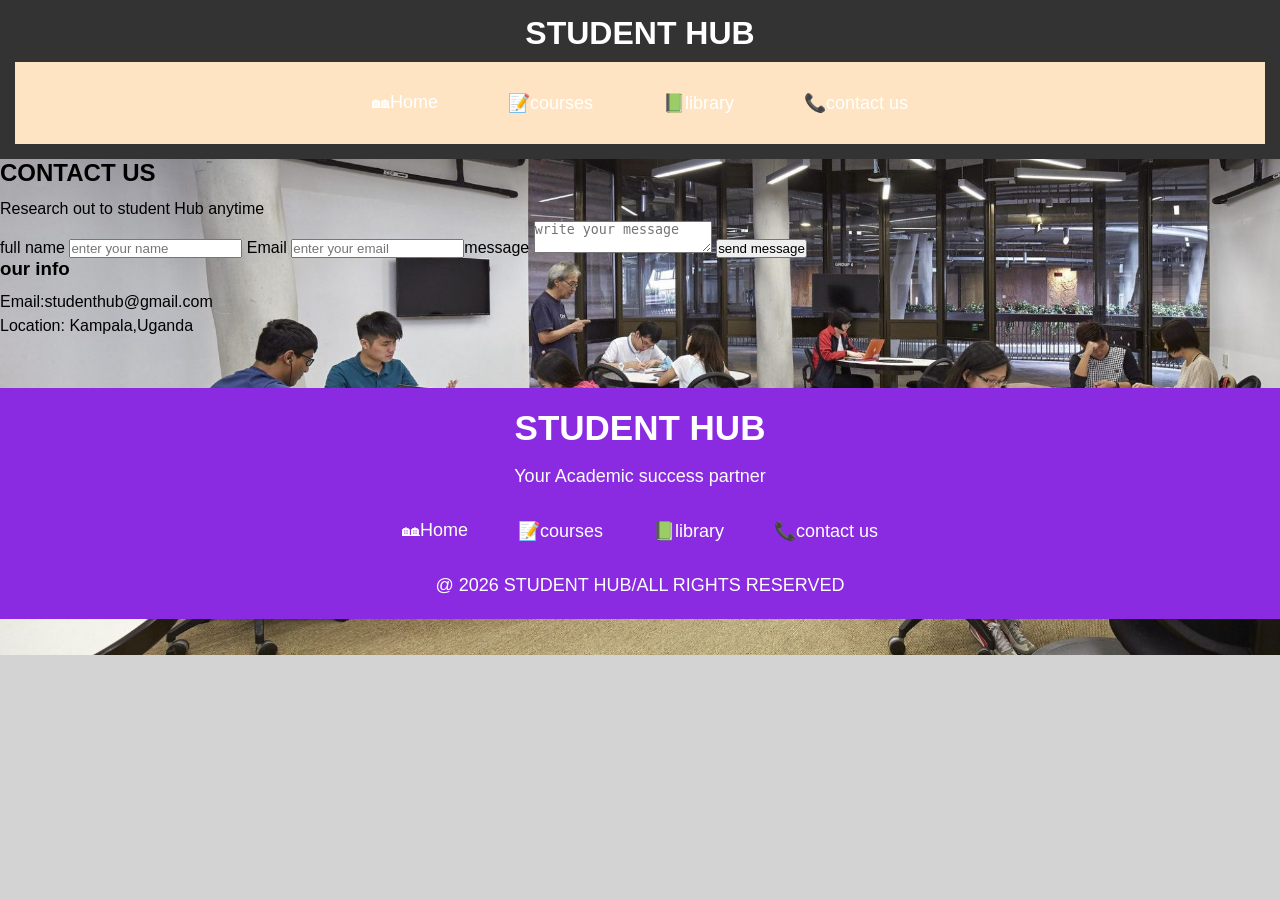
<file: contact.html>
<!DOCTYPE html>
<html lang="en">
<head>
    <meta charset="UTF-8">
    <meta name="viewport" content="width=device-width, initial-scale=1.0">
    <title>Contact Us-Student Hub</title>
    <link rel="stylesheet" href="style.css">
    <style>
        body{
            background-image: url(jum.jpg);
        }
    </style>
</head>
<body>
    <header>
        <h1>STUDENT HUB</h1>
     <nav class="navigation">
                <ul>
            <li><a href="index.html">🏘Home</a></li>
            <li><a href="course.html">📝courses</a></li>
            <li><a href="library.html">📗library</a></li>
            <li><a href="contact.html">📞contact us</a></li>
        </ul>
        </nav>
        </header>
    <section class="contact-page">
        <h2>CONTACT US</h2>
        <p>Research out to student Hub anytime</p>
        <div class="contact-container">
        <form class="contact-form"> 
           <label>full name</label>
           <input type="text" placeholder="enter your name">
            <label>Email</label>
            <input type="email" placeholder="enter your email"
            <label>message</label>
            <textarea placeholder="write your message"></textarea>
            <button type="submit">send message</button>
        </form>
        <div class="contact-info">
            <h3>our info</h3>
            <p>Email:studenthub@gmail.com</p>
            <p><phone:+25679419882</p>
            <p>Location: Kampala,Uganda</p>
        </div>
        </div>
    </section>
      <footer>
          <div class="footer-content">
            <h2>STUDENT HUB</h2>    
            <P>Your Academic success partner</P>
            <div class="footer-links">
                <ul>
            <li><a href="index.html">🏘Home</a></li>
            <li><a href="course.html">📝courses</a></li>
            <li><a href="library.html">📗library</a></li>
            <li><a href="contact.html">📞contact us</a></li>
              </ul>
            </div>
            <p class="copy">@ 2026 STUDENT HUB/ALL RIGHTS RESERVED</p>
        </div>
    </footer>
      <script>
        document.querySelector("contactform"). addEventListener("submit",function(event) {
            let name=document.querySelector(".contactform input[type='text']").valve.trim();
            let email=document.querySelector(".contactform input[type='email']").valve.trim();
            let message=document.querySelector(".contactform textarea").valve.trim();
            if (name.length < 3){
                alert("name must be at least 3 characters");
                event.preventDefault();
                return;
            }
            if (!email.includes(@)|| ! email.includes(".")){
                alert("enter a valid email");
                event.preventDefault();
            }
            if (message.length < 10){
                alert("message must be atleast 10 characters ");
                event.preventDefault();
                return;
            }
            alert("form submitted successfully!")
        })
      </script>
    
</body>
</html>
</file>
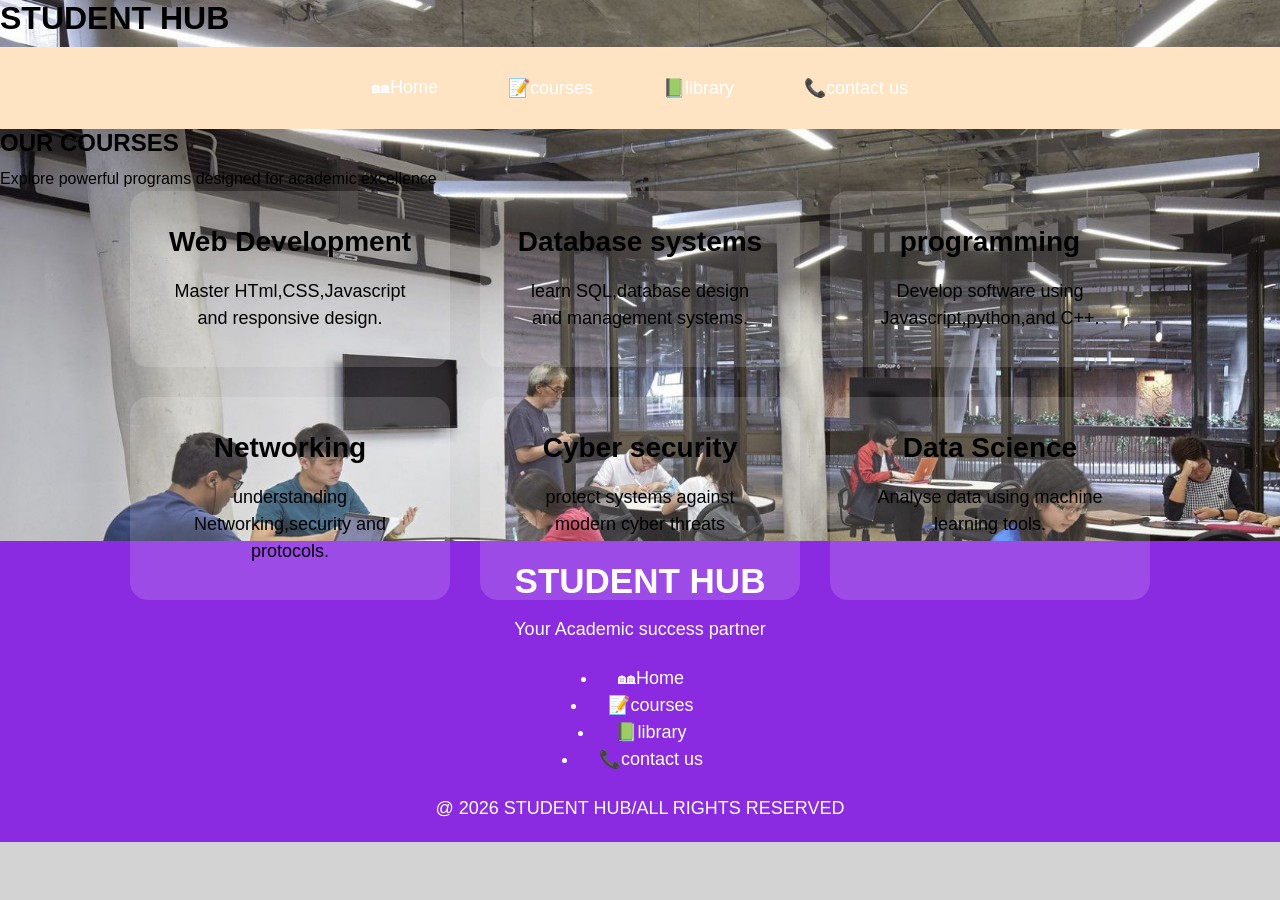
<file: course.html>
<!DOCTYPE html>
<html lang="en">
<head>
    <title>Course-Student Hub</title>
    <link rel="stylesheet"href="style.css">
    <style>
        body{
            background-image: url(jum.jpg);
        }
    </style>
</head>
<body>
    <div class="navigation">
        <h1>STUDENT HUB</h1>
        <nav>
             <ul>
            <li><a href="index.html">🏘Home</a></li>
            <li><a href="course.html">📝courses</a></li>
            <li><a href="library.html">📗library</a></li>
            <li><a href="contact.html">📞contact us</a></li>
        </ul>
        </nav>
    </div>
    <div class="courses-page">
        <h2>OUR COURSES</h2>
        <P>Explore powerful programs designed for academic excellence</P>
        <div class="courses-container">
            <div class="course-box">
                <h3>Web Development</h3>
                <p>Master HTml,CSS,Javascript and responsive design.</p>
            </div>
            <div class="course-box">
                <h3>Database systems</h3>
                <p>learn SQL,database design and management systems.</p>
            </div>
            <div class="course-box">
                <h3>programming</h3>
                <p>Develop software using Javascript,python,and C++.</p>
            </div>
            <div class="course-box">
                <h3>Networking</h3>
                <p>understanding Networking,security and protocols.</p>
            </div>
            <div class="course-box">
                <h3>Cyber security</h3>
                <p>protect systems against modern cyber threats</p>
            </div>
            <div class="course-box">
                <h3>Data Science</h3>
                <p>Analyse data using machine learning tools.</p>
            </div>
        </div>
    </div>
    <footer>
        <div class="footer-content">
            <h2>STUDENT HUB</h2>
            <P>Your Academic success partner</P>
            <div class="footer-links">
            <li><a href="index.html">🏘Home</a></li>
            <li><a href="course.html">📝courses</a></li>
            <li><a href="library.html">📗library</a></li>
            <li><a href="contact.html">📞contact us</a></li>
            </div>
            <p class="copy">@ 2026 STUDENT HUB/ALL RIGHTS RESERVED</p>
        </div>
    </footer>
    
</body>
</html>
</file>
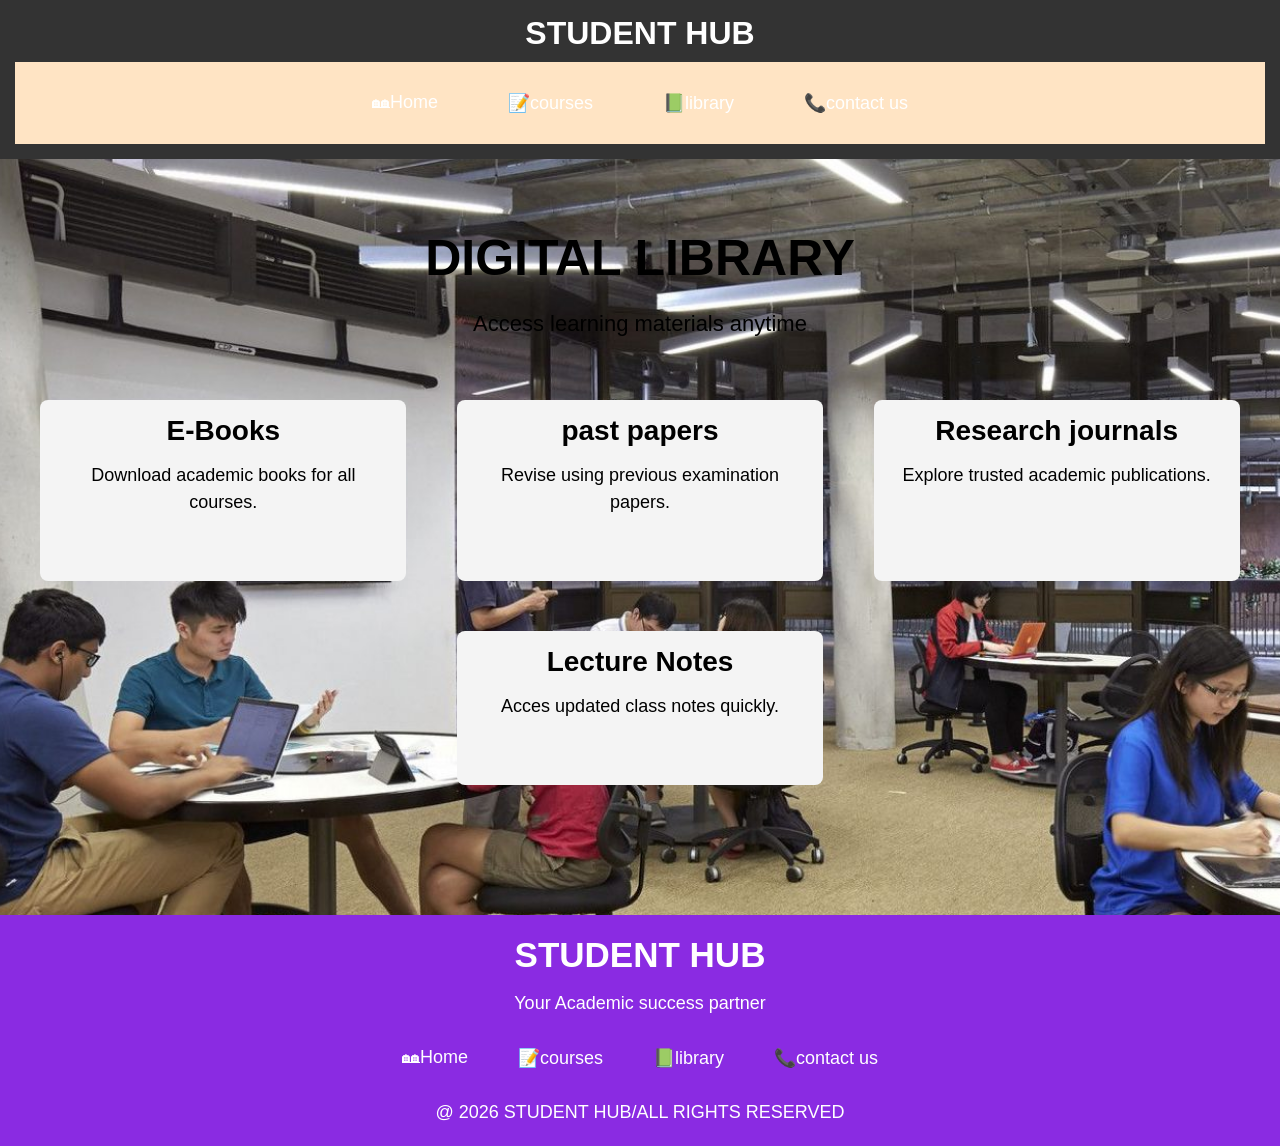
<file: library.html>
<!DOCTYPE html>
<html lang="en">
<head>
    <meta charset="UTF-8">
    <meta name="viewport" content="width=device-width, initial-scale=1.0">
    <title>library-student hub</title>
    <link rel="stylesheet" href="style.css">
    <style>
        body{
            background-image: url(jum.jpg);
        }
    </style>
</head>
<body>
    <header>
         <h1>STUDENT HUB</h1>
        <nav class="navigation">
                <ul>
            <li><a href="index.html">🏘Home</a></li>
            <li><a href="course.html">📝courses</a></li>
            <li><a href="library.html">📗library</a></li>
            <li><a href="contact.html">📞contact us</a></li>
        </ul>
        </nav>
        </header>
    <div class="library-page">
        <h2>DIGITAL LIBRARY</h2>
        <P>Access learning materials anytime</P>
        <div class="library-container">
            <div class="library-box">
                <h3>E-Books</h3>
                <p>Download academic books for all courses.</p>
            </div>
            <div class="library-box">
                <h3>past papers</h3>
                <p>Revise using previous examination papers.</p>
            </div>
            <div class="library-box">
                <h3>Research journals</h3>
                <p>Explore trusted academic publications.</p>
            </div>
            <div class="library-box">
                <h3>Lecture Notes</h3>
                <p>Acces updated class notes quickly.</p>
            </div>
        </div>
    </div>
    <footer>
          <div class="footer-content">
            <h2>STUDENT HUB</h2>
            <P>Your Academic success partner</P>
            <div class="footer-links">
                <ul>
            <li><a href="index.html">🏘Home</a></li>
            <li><a href="course.html">📝courses</a></li>
            <li><a href="library.html">📗library</a></li>
            <li><a href="contact.html">📞contact us</a></li>
            </div>
            <p class="copy">@ 2026 STUDENT HUB/ALL RIGHTS RESERVED</p>
            </ul>
        </div>
    </footer>
    
</body>
</html>
</file>
<file: style.css>
*{
    margin: 0;
    padding: 0;
    box-sizing: border-box;
}
body{
    font-family: Arial,  sans-serif;
    background: lightgrey;
    background-image: url("jum.jpgs");
    background-position: center;
    background-repeat: no-repeat;
    background-size: cover;
    margin: 0;
}
h1,h2,h3{
    margin-bottom: 10px;
}
p{
    line-height: 1.5;
}
header{
    background: #333;
    color: white;
    padding: 15px;
    text-align: center;
}
.navigation a{
    color: white;
    margin: 0 10px;
    text-decoration: none;
}
.navigation a:hover {
    color: yellowgreen;
}
.navigation ul{
    display: flex;
    justify-content: center;
    gap: 20px;
    list-style: none;
    padding: 0;
}
@media (max-width:768px) {
    .navigation ul{
        flex-direction:column ;
        align-items: center;
    }
}
nav{
    background-color: bisque;
    padding: 15px;
    text-align: center;
}
nav h1{
    font-size: 35px;
    margin-bottom: 15px;

}
nav ul{
    list-style: none;
}
nav ul li{
    display: inline-block;
    margin: 15px;
}
nav ul li a{
    color: white;
    text-decoration: none;
    font-size: 18px;
    transition: 0.5s;
}
nav ul li a:hover{
    color: yellow;
    letter-spacing: 2px;
}
.hero{
    text-align: center;
    padding: 100px 20px;
    background-size: cover;
    color: white;
    background-position: center;
}
@media (max-width: 768px) {
    .hero h2{
        font-size: 28px;
    }
    .features{
        flex-direction: column;
        text-align: center;
    }
}
.hero h2{
    font-size: 40px;
    margin-bottom: 10px;
}
.hero p{
    font-size: 18px;
    margin-bottom: 25px;
}
.hero button{
    padding: 12px 25px;
    border: none;
    background: yellow;
    color: navajowhite;
    font-size: 18px;
    border-radius: 8px;
    cursor: pointer;
    font-weight: bold;
}
.hero button:hover{
    background: orange;
}
.cards{
    display: flex;
    justify-content: center;
    gap: 20px;
    padding: 50px;
    flex-wrap: wrap;
    margin-top: 20px;
}
.card{
    background-color: aquamarine;
    padding: 20px;
    width: 250px;
    border-radius: 10px;
    text-align: center;
    transition: 0.5s;
}
.card:hover{
    transform: translateY(-5px);
    transition: 0.5s;
}
.card h3{
    margin-bottom: 15px;
    font-size: 24px;
}
footer{
    background: blueviolet;
    padding:  20px;
    text-align: center;
    margin-top: 50px;
    color: white;
}
.footer-content h2{
    font-size: 35px;
    margin-bottom: 15px;
}
.footer-content p{
    font-size: 18px;
}
.footer-links{
    margin: 25px 0;
}
.footer-links li{
    margin: 5px 0;
}
.footer-links ul{
    list-style: none;
    padding: 0;
    display: flex;
    justify-content: center;
    gap: 20px;
}
.footer-links a{
    color: white;
    text-decoration: none;
    margin: 15px;
    font-size: 18px;
}.footer-links a:hover{
    color: yellow;
}
.Courses-page{
    text-align: center;
    padding: 70px 30px;
}
.Courses-page h2{
    font-size: 50px;
    margin-bottom: 20px;
}
.Courses-page p{
    font-size: 22px;
    margin-bottom: 50px;
}
.courses-container{
    display: flex;
    flex-wrap: wrap;
    justify-content: center;
    gap: 30px;
    /* background-image: url(jos.jpg); */
    height: 300px;
    background-size: cover;
    background-position: center;
    background-repeat: no-repeat;
}
.course-box{
    background: rgba(255,255,255,0.15);
    padding: 35px;
    width: 320px;
    border-radius: 18px;
    text-align: center;
    transition: 0.5s;
}
.course-box:hover{
    transform: translateY(-10px);
}
.course-box h3{
    font-size: 28px;
    margin-bottom: 20px;
}.course-box p{
    font-size: 18px;
}
.library-page{
    text-align: center;
    padding: 70px 30px;
}
.library-page h2{
    font-size: 50px;
    margin-bottom: 20px;
}
.library-page p{
    font-size: 22px;
    margin-bottom: 50px;
}
.library-container{
    display: flex;
    justify-content: space-around;
    flex-wrap: wrap;
    gap: 30px;
}
.library-box{
    background: #f4f4f4;;
    width: 30%;
    margin: 10px;
    padding: 15px;
    border-radius: 8px;
    transition: 0.5s;
    text-align: center;
}
.course-box:hover{
    transform: translateY(-10px);
}
.library-box h3{
    font-size: 28px;
    margin-bottom: 15px;
}
.library-box p{
    font-size: 18px;
}
.Contact-page{
    text-align: center;
    padding:  30px;
}
.Contact-page h2{
    font-size: 50px;
    margin: 20px;
}
@media (max-width: 768px) {
    .Contact-container{
        flex-direction: column;
        align-items: center;
    }
}
.Contact-container{
    display: flex;
    justify-content: space-around;
    align-items: flex-start;
    margin-top: 20px;
    flex-wrap: wrap;
}
.Contact-page p{
    font-size: 22px;
    margin-bottom: 40px;
}
.Contact-form{
    width: 90%;
    display: flex;
    flex-direction: column;
    margin: auto;
    background: rgba(255,255,255,0.15);
    padding: 40px;
    border-radius: 18px;
}
.Contact-form input,
.Contact-form textarea{
    width: 100%;
    padding: 15px;
    margin: 15px 0;
    border: none;
    border-radius: 8px;
    font-size: 16px;
}
.Contact-form textarea{
    height: 150px;
    margin-bottom: 10px;
    padding: 10px;
    border: 1px solid #ccc;
}
.Contact-form button{
    padding: 10px;
    border: none;
    background: #333;
    color:aqua;
    border: none;
    font-size: 18px;
    border-radius: 8px;
    cursor: pointer;
}
.Contact-form button:hover{
    background:#555;
}
.Contact-info{
    width: 30%;
    text-align: left;
}
</file>
